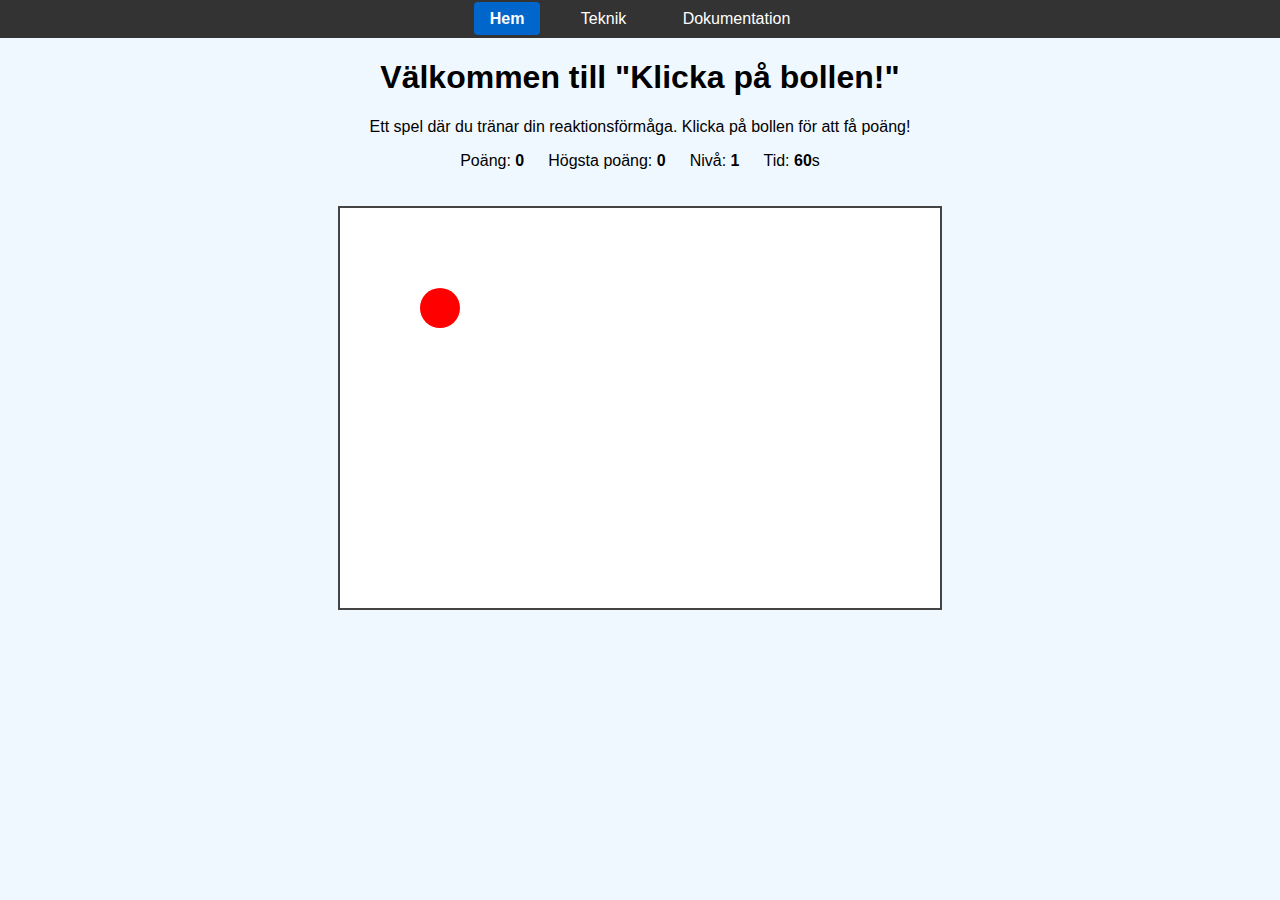
<file: index.html>
<!DOCTYPE html> <!-- Deklaration att detta är ett HTML5-dokument -->
<html lang="sv"> <!-- Anger att sidans språk är svenska -->

<head>
  <meta charset="UTF-8"> <!-- Teckenkodning: UTF-8 för att stödja svenska tecken -->
  <meta name="viewport" content="width=device-width, initial-scale=1"> <!-- Responsiv design för mobil -->
  <title>Klicka på bollen!</title> <!-- Titeln som visas i webbläsarens flik -->
  <link rel="stylesheet" href="style.css"> <!-- Länk till extern CSS-fil för design/styling -->
</head>

<body>
  <!-- Navigationsmeny som länkar till webbplatsens olika sidor -->
  <nav>
    <a href="index.html" class="active">Hem</a> <!-- Länk till startsidan -->
    <a href="teknik.html">Teknik</a> <!-- Länk till sidan som beskriver den tekniska lösningen -->
    <a href="dokumentation.html">Dokumentation</a> <!-- Länk till dokumentationssidan -->
  </nav>

  <!-- Sidhuvud med titel och beskrivning av spelet -->
  <header>
    <h1>Välkommen till "Klicka på bollen!"</h1> <!-- Huvudrubrik -->
    <p>Ett spel där du tränar din reaktionsförmåga. Klicka på bollen för att få poäng!</p> <!-- Kort introduktion -->
  </header>

  <!-- Huvudinnehåll för sidan -->
  <main>
    <!-- Game stats: score, high score, level, timer -->
    <div id="gameStats">
      <span>Poäng: <strong id="score">0</strong></span>
      <span>Högsta poäng: <strong id="highScore">0</strong></span>
      <span>Nivå: <strong id="level">1</strong></span>
      <span>Tid: <strong id="timer">60</strong>s</span>
    </div>
    <!-- Canvas-element där själva spelet ritas upp med JavaScript -->
    <canvas id="gameCanvas" width="600" height="400"></canvas>
    <p id="gameMessage"></p>
  </main>

  <!-- Länk till extern JavaScript-fil som innehåller spelets logik -->
  <script src="script.js"></script>
</body>

</html>
</file>
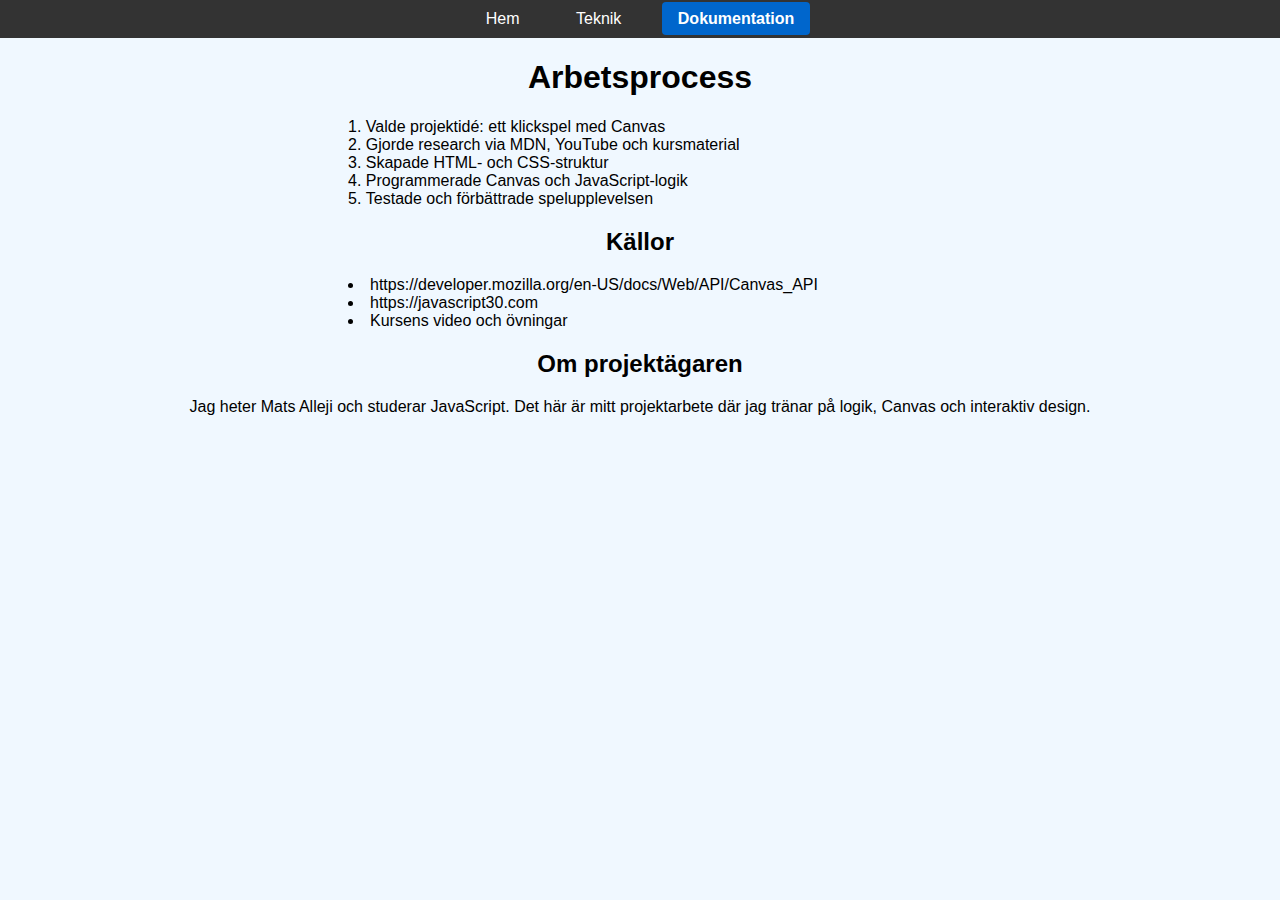
<file: dokumentation.html>
<!DOCTYPE html> <!-- Tal om att det här är ett HTML5-dokument -->
<html lang="sv"> <!-- Dokumentets språk är svenska -->

<head>
  <meta charset="UTF-8"> <!-- Teckenkodning som används är UTF-8 -->
  <meta name="viewport" content="width=device-width, initial-scale=1"> <!-- Responsiv design för mobil -->
  <title>Dokumentation</title> <!-- Titeln som visas i webbläsarens flik -->
  <link rel="stylesheet" href="style.css"> <!-- Länk till extern CSS-fil för utseende -->
</head>

<body>
  <!-- Navigeringsmeny med länkar till de olika sidorna -->
  <nav>
    <a href="index.html">Hem</a>
    <a href="teknik.html">Teknik</a>
    <a href="dokumentation.html" class="active">Dokumentation</a>
  </nav>

  <main>
    <!-- Huvudrubrik för dokumentationssidan -->
    <h1>Arbetsprocess</h1>

    <!-- En numrerad lista som beskriver arbetsstegen i projektet -->
    <ol>
      <li>Valde projektidé: ett klickspel med Canvas</li>
      <li>Gjorde research via MDN, YouTube och kursmaterial</li>
      <li>Skapade HTML- och CSS-struktur</li>
      <li>Programmerade Canvas och JavaScript-logik</li>
      <li>Testade och förbättrade spelupplevelsen</li>
    </ol>

    <!-- En punktlista över använda källor -->
    <h2>Källor</h2>
    <ul>
      <li>https://developer.mozilla.org/en-US/docs/Web/API/Canvas_API</li>
      <li>https://javascript30.com</li>
      <li>Kursens video och övningar</li>
    </ul>

    <!-- Information om den som gjort projektet -->
    <h2>Om projektägaren</h2>
    <p>Jag heter Mats Alleji och studerar JavaScript. Det här är mitt projektarbete där jag tränar på logik, Canvas och
      interaktiv design.</p>
  </main>
</body>

</html>
</file>
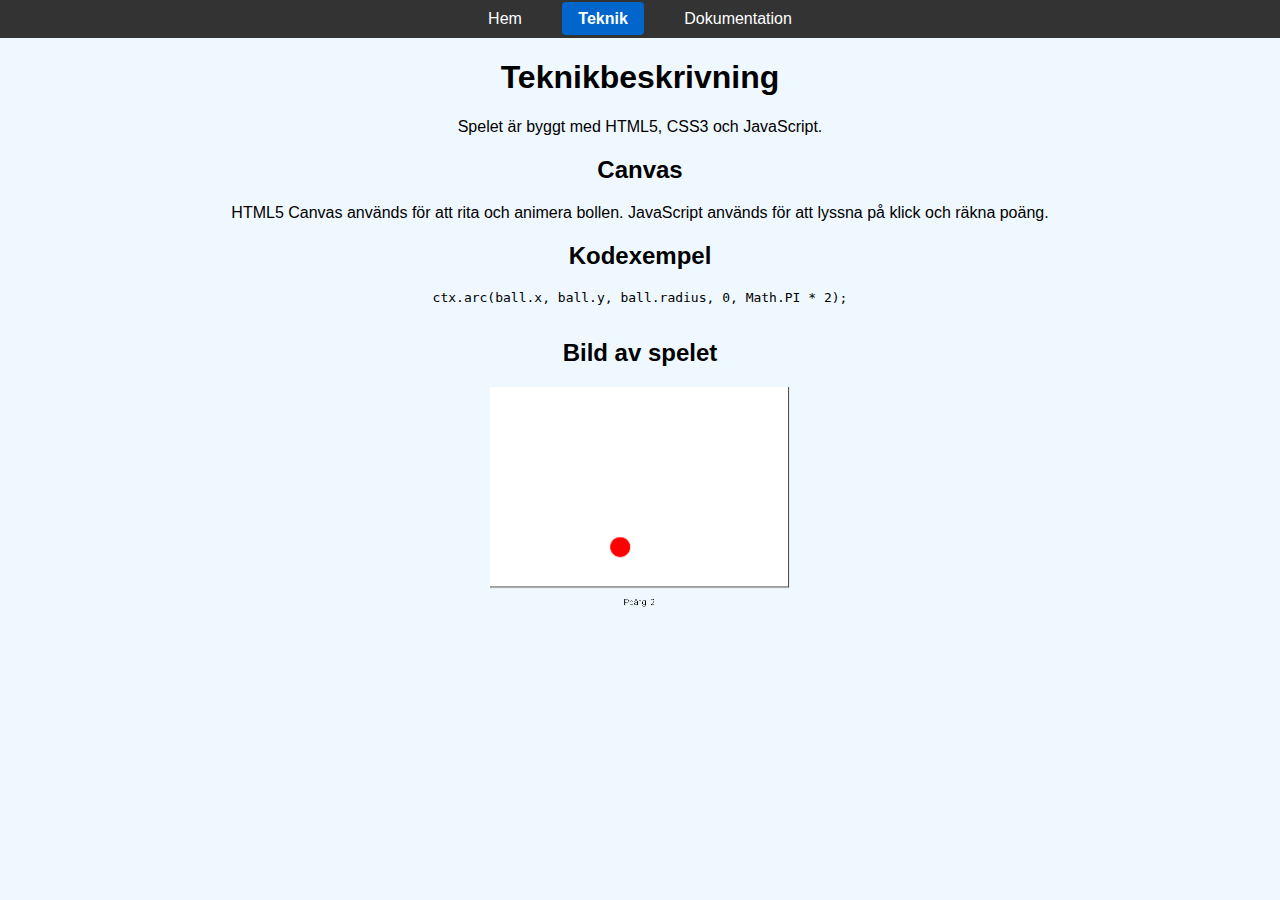
<file: teknik.html>
<!DOCTYPE html> <!-- Deklaration som visar att det är ett HTML5-dokument -->
<html lang="sv"> <!-- Anger att innehållet är på svenska -->

<head>
  <meta charset="UTF-8"> <!-- Teckenkodning: UTF-8 används för att visa svenska tecken korrekt -->
  <meta name="viewport" content="width=device-width, initial-scale=1"> <!-- Responsiv design för mobil -->
  <title>Teknik</title> <!-- Titeln på sidan som visas i webbläsarens flik -->
  <link rel="stylesheet" href="style.css"> <!-- Länk till extern CSS-fil för styling -->
</head>

<body>
  <!-- Navigationsmeny med länkar till de tre sidorna -->
  <nav>
    <a href="index.html">Hem</a> <!-- Länk till startsidan -->
    <a href="teknik.html" class="active">Teknik</a> <!-- Länk till tekniksidan (nuvarande sida) -->
    <a href="dokumentation.html">Dokumentation</a> <!-- Länk till dokumentationssidan -->
  </nav>

  <!-- Huvudinnehåll på sidan -->
  <main>
    <h1>Teknikbeskrivning</h1> <!-- Rubrik för teknikdelen -->
    <p>Spelet är byggt med HTML5, CSS3 och JavaScript.</p> <!-- Kort förklaring av vilka tekniker som används -->

    <h2>Canvas</h2> <!-- Delrubrik för Canvas-tekniken -->
    <p>HTML5 Canvas används för att rita och animera bollen. JavaScript används för att lyssna på klick och räkna poäng.
    </p>
    <!-- Förklaring av hur Canvas och JavaScript används i projektet -->

    <h2>Kodexempel</h2> <!-- Delrubrik för kodavsnitt -->
    <pre>
ctx.arc(ball.x, ball.y, ball.radius, 0, Math.PI * 2);
    </pre> <!-- Exempel på hur man ritar en cirkel med canvas i JavaScript -->

    <h2>Bild av spelet</h2> <!-- Delrubrik för bild -->
    <img src="media/demo.png" alt="Skärmdump av spelet" class="game-screenshot">
    <!-- Bild som visar hur spelet ser ut -->
  </main>
</body>

</html>
</file>
<file: style.css>
/* Grundstil för hela sidan */
body {
  font-family: Arial, sans-serif;
  /* Använder ett rent och lättläst typsnitt */
  text-align: center;
  /* Centrerar textinnehållet */
  background-color: #f0f8ff;
  /* Ljusblå bakgrundsfärg */
  margin: 0;
  /* Tar bort standardmarginaler */
  padding: 0;
  /* Tar bort standardutfyllnad */
}

/* Navigationsfältets stil */
nav {
  background-color: #333;
  /* Mörkgrå bakgrundsfärg */
  padding: 10px;
  /* Lite luft runt länkarna */
}

/* Stil för länkar i navigationsmenyn */
nav a {
  color: white;
  /* Vit textfärg */
  margin: 10px;
  /* Avstånd mellan länkarna */
  text-decoration: none;
  /* Tar bort understrykning */
  padding: 8px 16px;
  /* Utrymme runt länktexten */
  border-radius: 4px;
  /* Rundade hörn */
  transition: background-color 0.2s ease;
  /* Mjuk övergång vid hover */
}

/* Hover-effekt när muspekaren är över länken */
nav a:hover {
  background-color: #555;
  /* Mörkare bakgrund vid hover */
}

/* Aktiv sida - visar vilken sida användaren är på */
nav a.active {
  background-color: #0066cc;
  /* Blå bakgrund för aktiv sida */
  font-weight: bold;
}

/* Game stats container */
#gameStats {
  display: flex;
  /* Flexbox för horisontell layout */
  justify-content: center;
  /* Centrerar innehållet */
  gap: 24px;
  /* Avstånd mellan stats */
  flex-wrap: wrap;
  /* Bryt till nästa rad på små skärmar */
  margin: 16px 0;
}

/* Game over/restart message */
#gameMessage {
  font-size: 1.1rem;
  margin: 12px 0;
  min-height: 1.5em;
}

/* Stil för canvas-elementet där spelet visas */
canvas {
  border: 2px solid #444;
  /* Mörk ram runt canvas */
  margin-top: 20px;
  /* Avstånd uppåt från andra element */
  background-color: white;
  /* Vit bakgrund för tydlighet */
  max-width: 100%;
  /* Responsiv: anpassar sig till skärmen */
}

/* Stil för bilder (t.ex. skärmdumpar) */
img {
  height: auto;
  /* Behåller bildproportioner */
  max-width: 400px;
  /* Max bredd för responsivitet */
}

/* Spelskärmdump på tekniksidan - anpassad storlek */
img.game-screenshot {
  max-width: 300px;
  /* Begränsad bredd för demo-bild */
  height: auto;
}

/* Stil för listor (ol = numrerad, ul = punktlista) */
ol,
ul {
  list-style-position: inside;
  /* Visar siffror/punkter inuti listans innehåll */
  text-align: left;
  /* Vänsterjustering för bättre läsbarhet */
  margin: 0 auto;
  /* Centrerar listan horisontellt */
  max-width: 600px;
  /* Begränsar listans bredd */
  padding-left: 1rem;
  /* Lite indrag från vänster */
}
</file>
